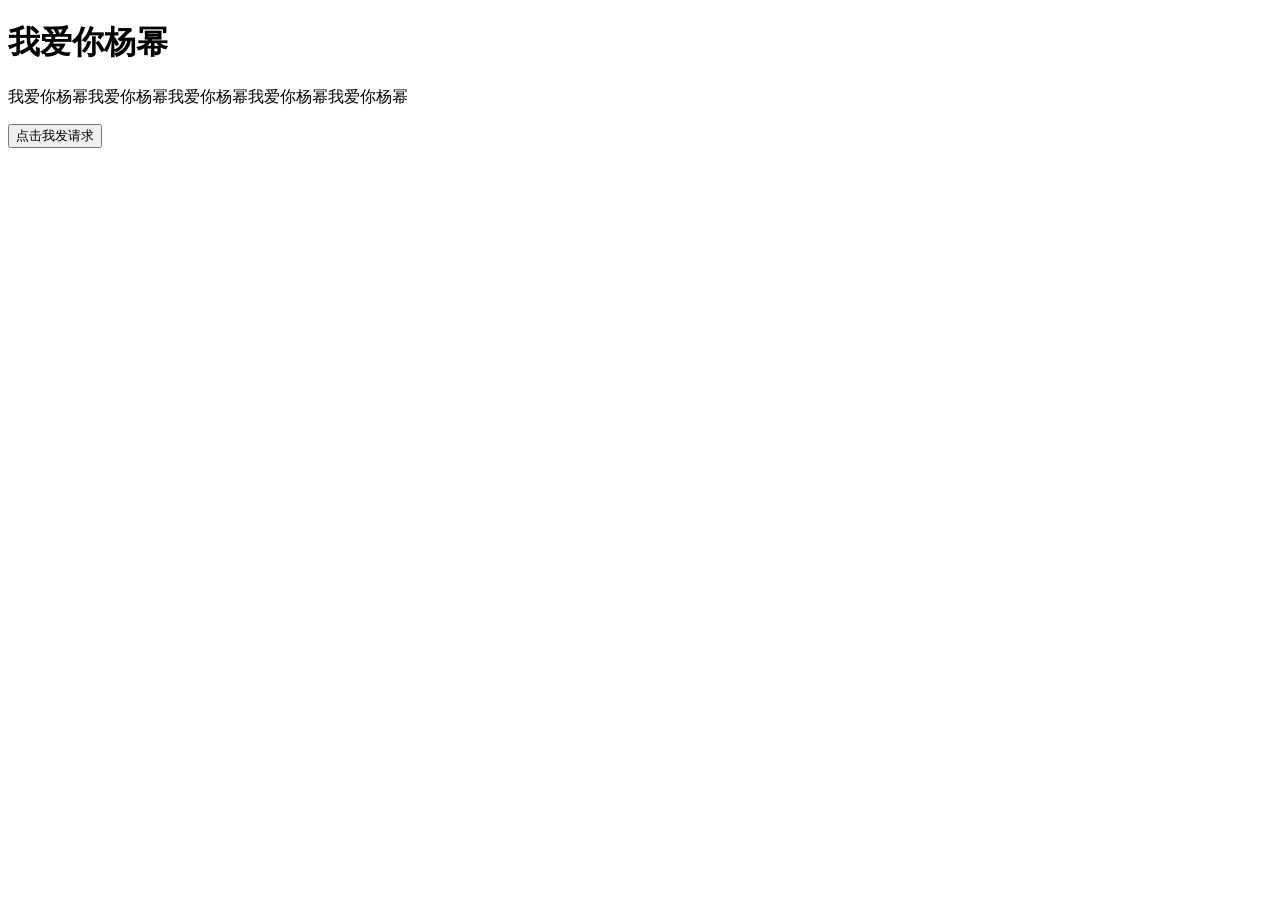
<file: test/testfastapi/static/index.html>
<!DOCTYPE html>
<html lang="en">
<head>
    <meta charset="UTF-8">
    <title>Title</title>
</head>
<body>
    <h1>我爱你杨幂</h1>
    <p>我爱你杨幂我爱你杨幂我爱你杨幂我爱你杨幂我爱你杨幂</p>

    <button id="btn">点击我发请求</button>


    <script>
        // 这里就是写js代码的地方
        //点击按钮的时候发送ajax请求
        // 1获取事件源  2添加事件监听（事件类型） 3回调函数(浏览器内核在调用) 事件发生要干啥
        const btn = document.getElementById("btn")

        btn.onclick = async function (){
            const res = await fetch("http://localhost:8000/hello")
            const data = await res.json()
            console.log(data)
        }




    </script>



</body>
</html>
</file>
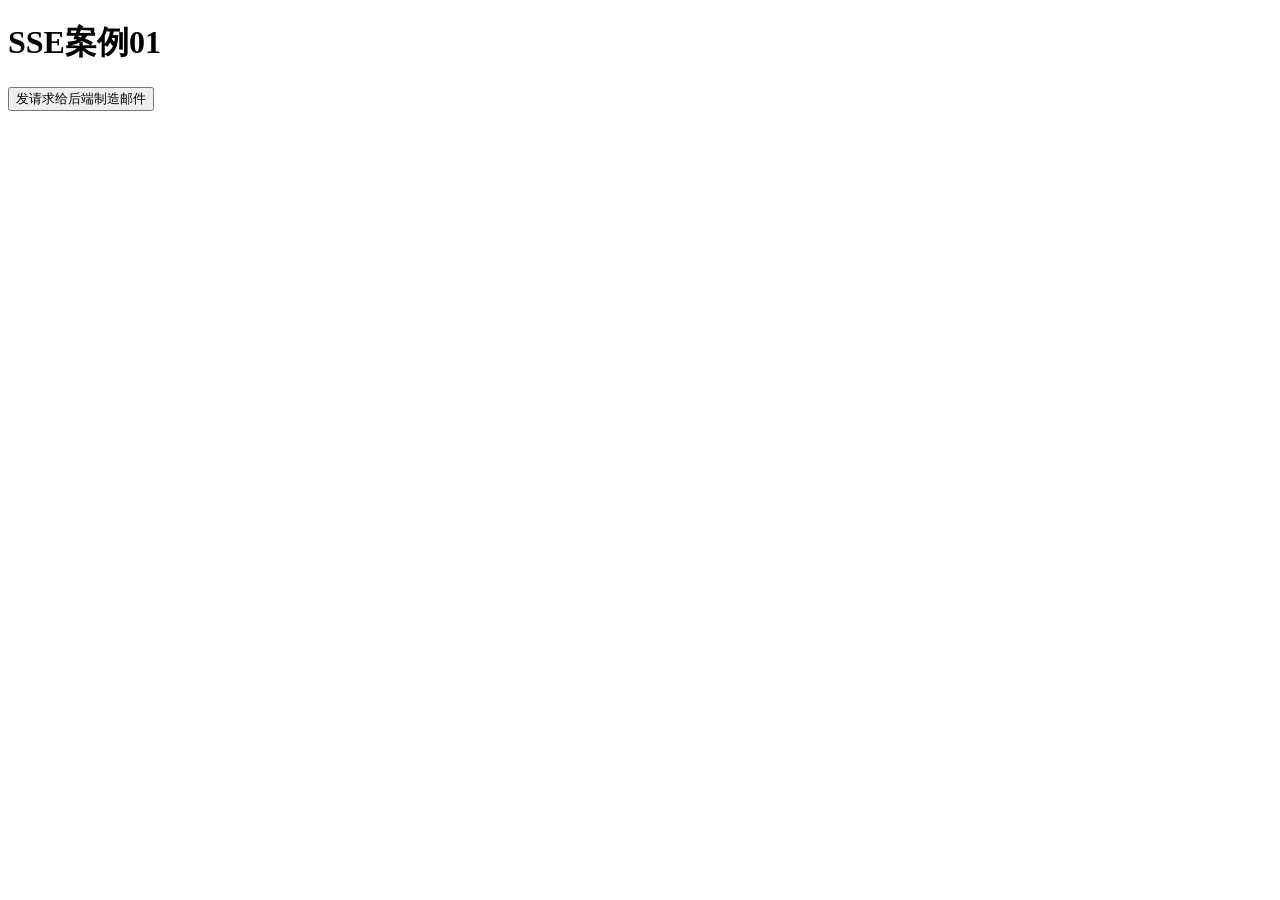
<file: test/testfastapi/static/sse01.html>
<!DOCTYPE html>
<html lang="en">
<head>
    <meta charset="UTF-8">
    <title>Title</title>
</head>
<body>
    <h1>SSE案例01</h1>
    <button id="btn">发请求给后端制造邮件</button>
    <div id="content">

    </div>

    <script>
        const btn = document.getElementById('btn')
        btn.onclick = async function (e) {
            const res = await fetch('http://localhost:8000/sse01?session_id=123')
            const data = await res.json()
            console.log(data)
            //订阅sse

        //     订阅sse请求建立长连接
            es = new EventSource('http://localhost:8000/handlesse01?session_id=123')
        //     前端要接收流式响应推送的数据，那么就得做事件监听
            es.onmessage = function (e) {
                console.log(e.data)
                // document.getElementById('content').innerHTML += e.data + '<br/>'
                // const divObj = document.getElementById('content')
                // divObj.innerHTML = divObj.innerHTML + e.data + '<br/>'

                if(e.data !== "None") {
                    const divObj = document.getElementById('content')
                    divObj.innerHTML = divObj.innerHTML + e.data + '<br/>'
                }else{
                    es.close() //关闭连接
                }


            }

        }

    </script>
</body>
</html>
</file>
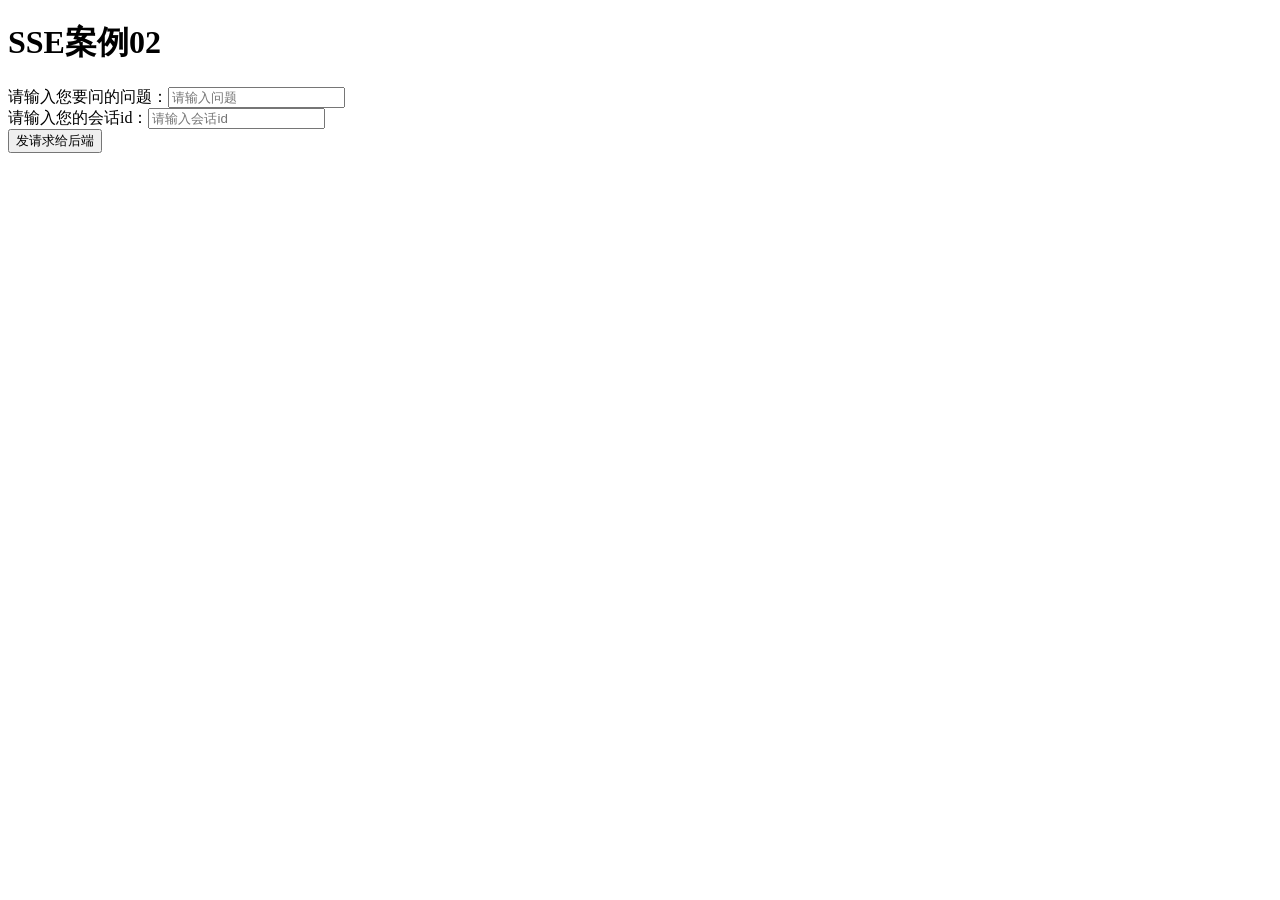
<file: test/testfastapi/static/sse02.html>
<!DOCTYPE html>
<html lang="en">
<head>
    <meta charset="UTF-8">
    <title>Title</title>
</head>
<body>
    <h1>SSE案例02</h1>

    请输入您要问的问题：<input type="text" id="query" placeholder="请输入问题"/>
    <br>
    请输入您的会话id：<input type="text" id="sessionid" placeholder="请输入会话id"/>
    <br>
    <button id="btn">发请求给后端</button>
    <div id="content">


    </div>

    <script>
        const btn = document.getElementById('btn')
        const query = document.getElementById('query').value
        const session_id = document.getElementById('sessionid').value
        // console.log(query)

        btn.onclick = async function (e) {
            const res = await fetch('http://localhost:8000/sse02',{
                method: 'POST',
                headers:{
                    'Content-Type': 'application/json'
                },
                body: JSON.stringify({
                    query,
                    "session_id":session_id
                })
            })
            const data = await res.json()
            console.log(data)


            const es = new EventSource('http://localhost:8000/handlersse02?session_id='+session_id)

            es.onmessage = function (e) {
                console.log(e.data)
                // document.getElementById('content').innerHTML += e.data + '<br>'

                if(e.data !== "None") {
                    const divObj = document.getElementById('content')
                    divObj.innerHTML = divObj.innerHTML + e.data + '<br/>'
                }else{
                    es.close() //关闭连接
                }
            }

        }

    </script>
</body>
</html>
</file>
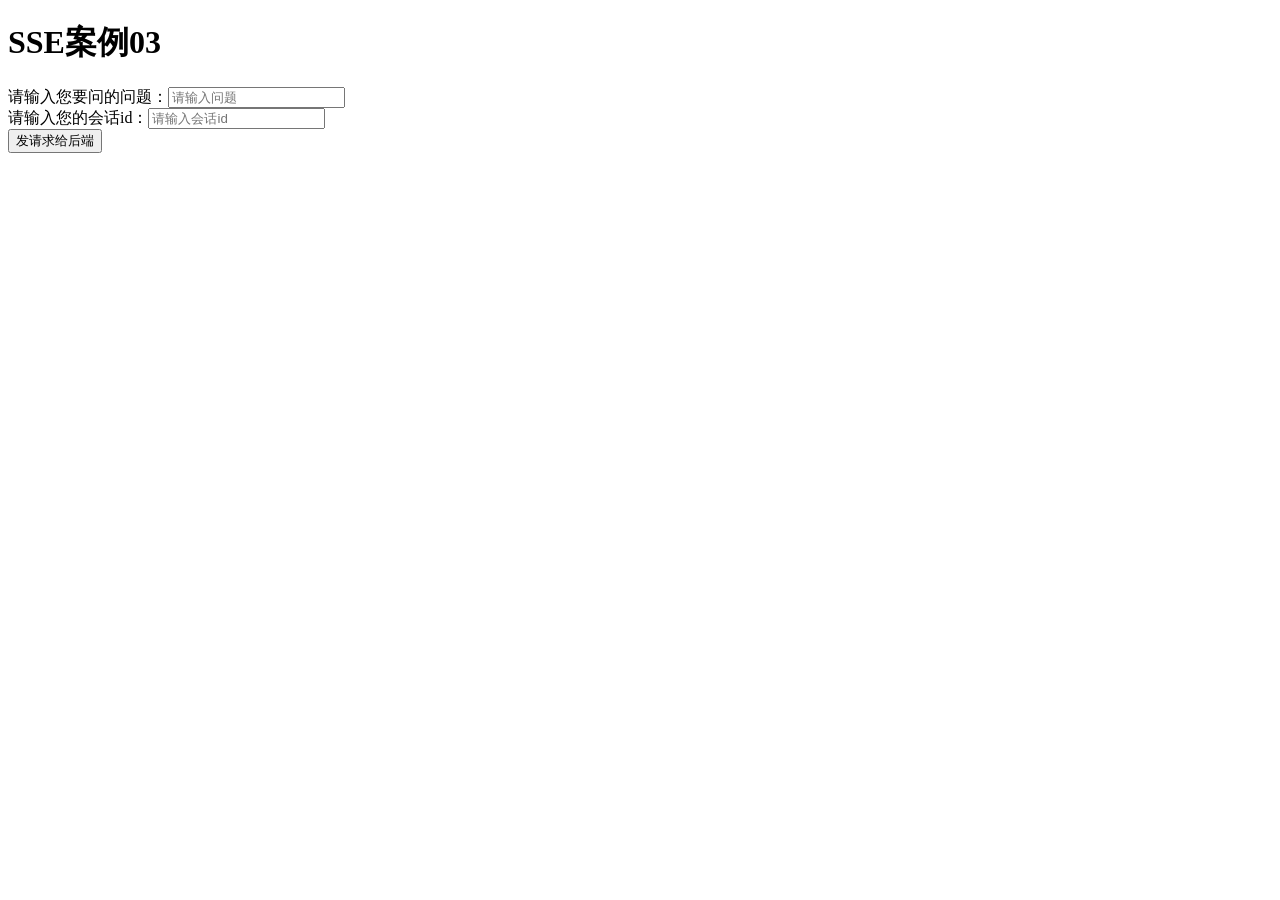
<file: test/testfastapi/static/sse03.html>
<!DOCTYPE html>
<html lang="en">
<head>
    <meta charset="UTF-8">
    <title>Title</title>
</head>
<body>
    <h1>SSE案例03</h1>

    请输入您要问的问题：<input type="text" id="query" placeholder="请输入问题"/>
    <br>
    请输入您的会话id：<input type="text" id="sessionid" placeholder="请输入会话id"/>
    <br>
    <button id="btn">发请求给后端</button>
    <div id="content">


    </div>

    <script>
        const btn = document.getElementById('btn')
        const query = document.getElementById('query').value
        const session_id = document.getElementById('sessionid').value
        // console.log(query)

        btn.onclick = async function (e) {
            const res = await fetch('http://localhost:8000/sse03',{
                method: 'POST',
                headers:{
                    'Content-Type': 'application/json'
                },
                body: JSON.stringify({
                    query,
                    "session_id":session_id
                })
            })
            const data = await res.json()
            console.log(data)


            const es = new EventSource('http://localhost:8000/handlersse03?session_id='+session_id)

            // es.onmessage = function (e) {
            //     console.log(e.data)
            //     // document.getElementById('content').innerHTML += e.data + '<br>'
            //
            //     if(e.data !== "None") {
            //         const divObj = document.getElementById('content')
            //         divObj.innerHTML = divObj.innerHTML + e.data + '<br/>'
            //     }else{
            //         es.close() //关闭连接
            //     }
            // }


            es.addEventListener("progress",function (e){
                //正常数据
                const divObj = document.getElementById('content')
                divObj.innerHTML = divObj.innerHTML + e.data + '<br/>'
            })

            es.addEventListener("final",function (e){
                //结束数据  要看自己的业务来决定这个数据要不要放到页面上显示
                const divObj = document.getElementById('content')
                divObj.innerHTML = divObj.innerHTML + e.data + '<br/>'
                es.close() //关闭连接
            })

            es.addEventListener("error",function (e){
                //错误数据
                const divObj = document.getElementById('content')
                divObj.innerHTML = divObj.innerHTML + e.data + '<br/>'
                es.close() //关闭连接
            })


        }

    </script>
</body>
</html>
</file>
